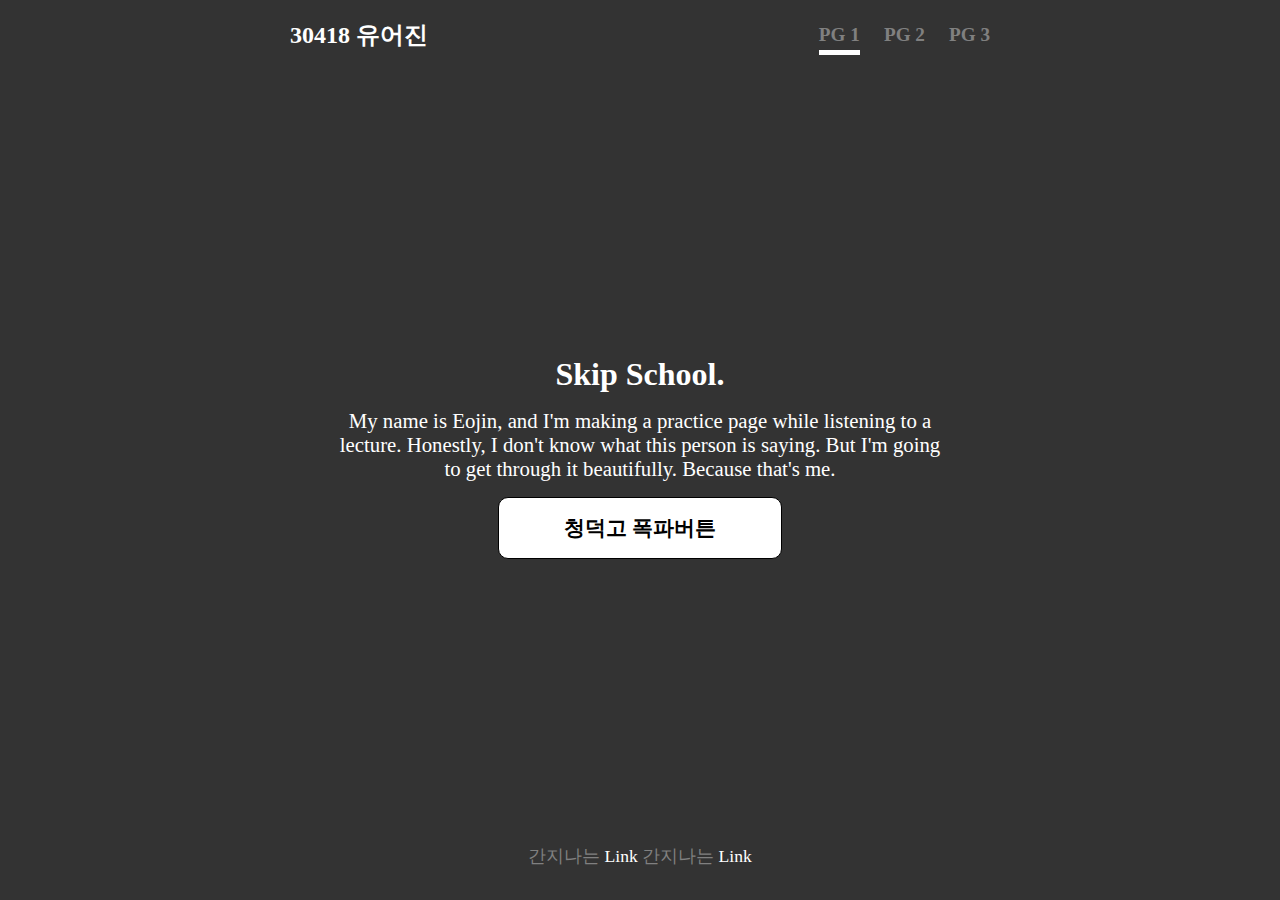
<file: index.html>
<!DOCTYPE html>
<html>
    <head>
        <link rel="stylesheet" href="style.css">
        <title>유어진의개쩌는웹사이트</title>
    </head>
    <body>

        <div class="container">
            <header>
                <p> <a href="https://www.instagram.com/eojin1114/">30418 유어진</a> </p>
                <ul>
                    <li><a href="#">PG 1</a></li>
                    <li><a href="#">PG 2</a></li>
                    <li><a href="file:///Z:/4.%20%EC%96%B4%EC%A7%84/00.%20%EC%BD%94%EB%94%A9/myhtml/220611/index_2.html">PG 3</a></li>
                </ul>
            </header>
            <section>
                <p>Skip School.</p>
                <p>My name is Eojin, and I'm making a practice page while listening to a lecture. Honestly, I don't know what this person is saying. But I'm going to get through it beautifully. Because that's me.</p>
                <a href="file:///Z:/4.%20%EC%96%B4%EC%A7%84/00.%20%EC%BD%94%EB%94%A9/myhtml/220611/my.html">청덕고 폭파버튼</a>
            </section>
            <footer>간지나는 <a href="https://www.youtube.com/watch?v=Q3j5i5X7DPs"> Link</a>
            간지나는 <a href="https://youtu.be/RFDyvpaAyMQ?t=2767"> Link</a></footer>
        </div>
    
    </body>
</html>
</file>
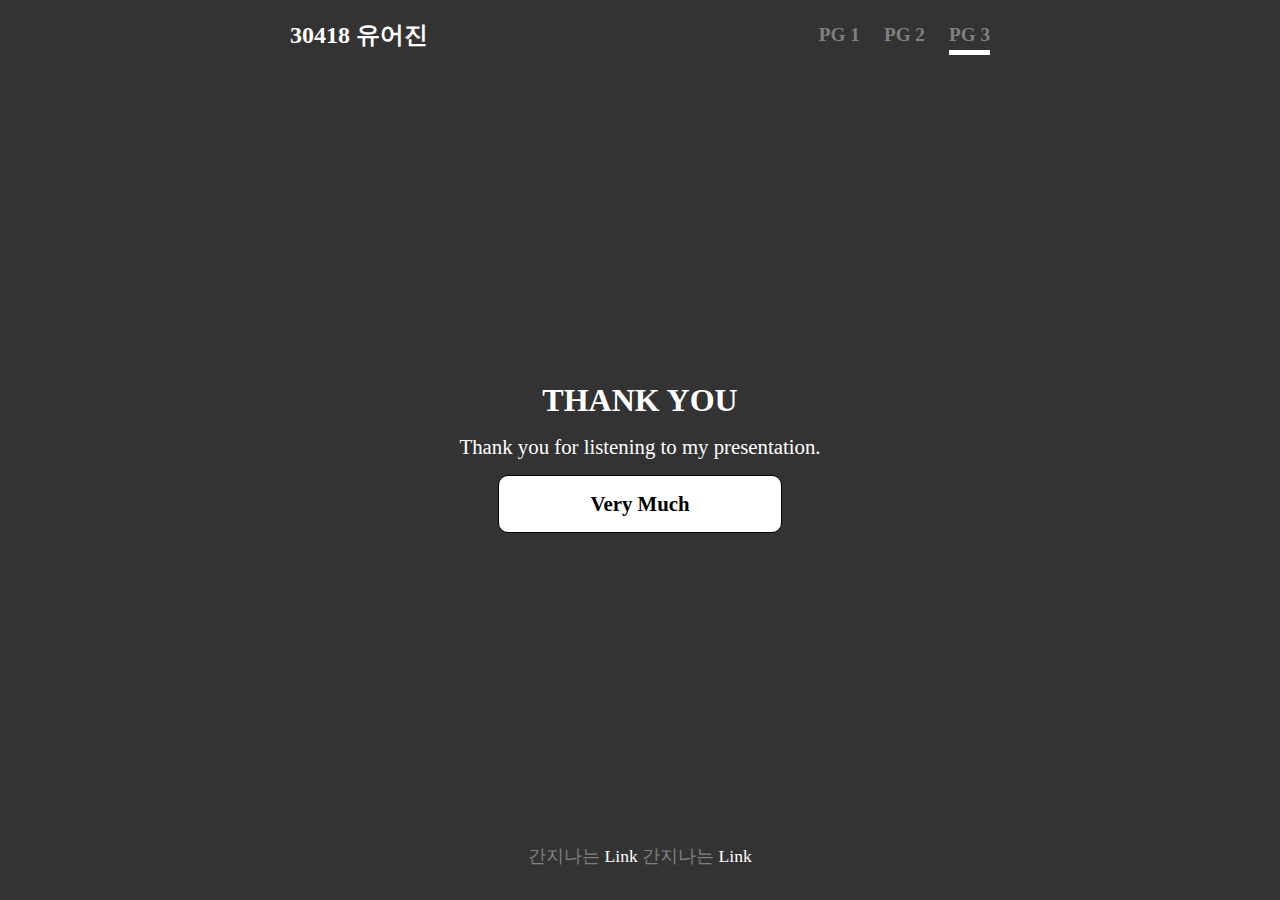
<file: index_2.html>
<!DOCTYPE html>
<html>
    <head>
        <link rel="stylesheet" href="style_2.css">
        <title>유어진의개쩌는웹사이트</title>
    </head>
    <body>

        <div class="container">
            <header>
                <p> <a href="https://www.instagram.com/eojin1114/">30418 유어진</a> </p>
                <ul>
                    <li><a href="file:///Z:/4.%20%EC%96%B4%EC%A7%84/00.%20%EC%BD%94%EB%94%A9/myhtml/220611/index.html">PG 1</a></li>
                    <li><a href="#">PG 2</a></li>
                    <li><a href="#">PG 3</a></li>
                </ul>
            </header>
            <section>
                <p>THANK YOU</p>
                <p>Thank you for listening to my presentation.</p>
                <a href="img.png">Very Much</a>
            </section>
            <footer>간지나는 <a href="https://www.youtube.com/watch?v=Q3j5i5X7DPs"> Link</a>
            간지나는 <a href="https://youtu.be/RFDyvpaAyMQ?t=2767"> Link</a></footer>
        </div>
    
    </body>
</html>
</file>
<file: style.css>
*{
    padding: 0;
    margin: 0;
/*    border: 1px solid black;    */
}
body    {
    background-color: #333;
    color: white;
}
.container {
    max-width: 700px;
    margin: 0 auto;
    box-sizing: border-box;
    height: 100vh;
    display: flex;
    flex-direction: column;
    justify-content: space-between;
    align-items: center;
}
header  {
    display: flex;
    justify-content: space-between;
    width: 100%;
    align-items: center;
    padding: 1.2rem 0;
}
header>p    {
    font-size: 1.5rem;
    font-weight: 700;
}
header>p>a  {
    color: white;
    text-decoration: none;
}
header>ul   {
    display: flex;
}
header>ul>li {
    list-style-type: none;
    margin-left: 1.5rem;
}
header>ul>li>a {
    text-decoration: none;
    font-size: 1.2rem;
    font-weight: 800;
    padding-bottom: 5px;
    color: gray;
}
header>ul>li:first-child>a  {
    border-bottom: 5px solid white;
}
header>ul>li>a:hover  {
    border-bottom: 5px solid gray;
}
@media screen and (max-with:600px) {
    header {
        flex-direction: column;
    }
}
section {
    padding: 0 3rem;
    text-align: center;
}
section>p   {
    margin-bottom: 1rem;
}
section>p:first-child   {
    font-size: 2rem;
    font-weight: 900;
}
section>p:last-of-type  {
    font-size: 1.3rem;
    font-weight: 500;
}
section>a   {
    display: block;
    border: 1px solid black;
    width: 250px;
    font-size: 1.3rem;
    font-weight: 600;
    margin: auto;
    padding: 1rem;
    border-radius: 10px;
    text-decoration: none;
    background-color: white;
    color: black;
}
footer  {
    margin-bottom: 2rem;
    font-size: 1.1rem;
    color: gray;
}
footer>a  {
    text-decoration: none;
    color: white;
}
</file>
<file: style_2.css>
*{
    padding: 0;
    margin: 0;
/*    border: 1px solid black;    */
}
body    {
    background-color: #333;
    color: white;
}
.container {
    max-width: 700px;
    margin: 0 auto;
    box-sizing: border-box;
    height: 100vh;
    display: flex;
    flex-direction: column;
    justify-content: space-between;
    align-items: center;
}
header  {
    display: flex;
    justify-content: space-between;
    width: 100%;
    align-items: center;
    padding: 1.2rem 0;
}
header>p    {
    font-size: 1.5rem;
    font-weight: 700;
}
header>p>a  {
    color: white;
    text-decoration: none;
}
header>ul   {
    display: flex;
}
header>ul>li {
    list-style-type: none;
    margin-left: 1.5rem;
}
header>ul>li>a {
    text-decoration: none;
    font-size: 1.2rem;
    font-weight: 800;
    padding-bottom: 5px;
    color: gray;
}
header>ul>li:last-of-type>a  {
    border-bottom: 5px solid white;
}
header>ul>li>a:hover  {
    border-bottom: 5px solid gray;
}
@media screen and (max-with:600px) {
    header {
        flex-direction: column;
    }
}
section {
    padding: 0 3rem;
    text-align: center;
}
section>p   {
    margin-bottom: 1rem;
}
section>p:first-child   {
    font-size: 2rem;
    font-weight: 900;
}
section>p:last-of-type  {
    font-size: 1.3rem;
    font-weight: 500;
}
section>a   {
    display: block;
    border: 1px solid black;
    width: 250px;
    font-size: 1.3rem;
    font-weight: 600;
    margin: auto;
    padding: 1rem;
    border-radius: 10px;
    text-decoration: none;
    background-color: white;
    color: black;
}
footer  {
    margin-bottom: 2rem;
    font-size: 1.1rem;
    color: gray;
}
footer>a  {
    text-decoration: none;
    color: white;
}
</file>
